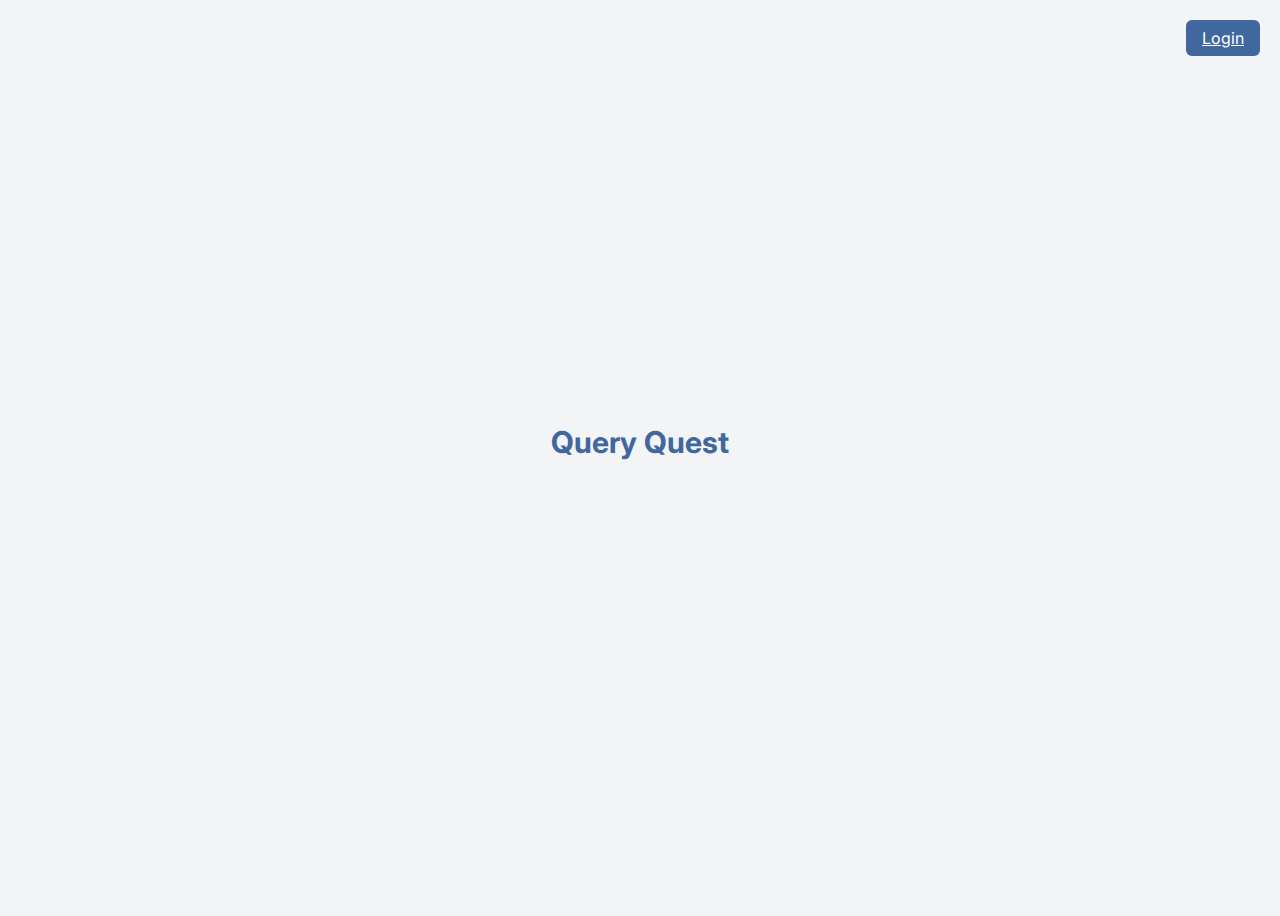
<file: index.html>
<!DOCTYPE html>
<html lang="en">
<head>
    <meta charset="UTF-8">
    <meta name="viewport" content="width=device-width, initial-scale=1.0">
    <title>Query Quest</title>
    <link rel="stylesheet" href="index.css">
</head>
<body class="flex justify-center items-center h-screen bg-gray-100">
    <div id="title" class="text-3xl font-bold mb-8 text-pink-500 bounce">Query Quest</div>
    <a href="login.html" class="absolute top-5 right-5 px-4 py-2 bg-pink-500 text-white rounded-md hover:bg-blue-600 pulse">Login</a>

    <script>
        window.onload = function() {
            document.getElementById('title').style.opacity = 1;
        };
    </script>
</body>
</html>
</file>
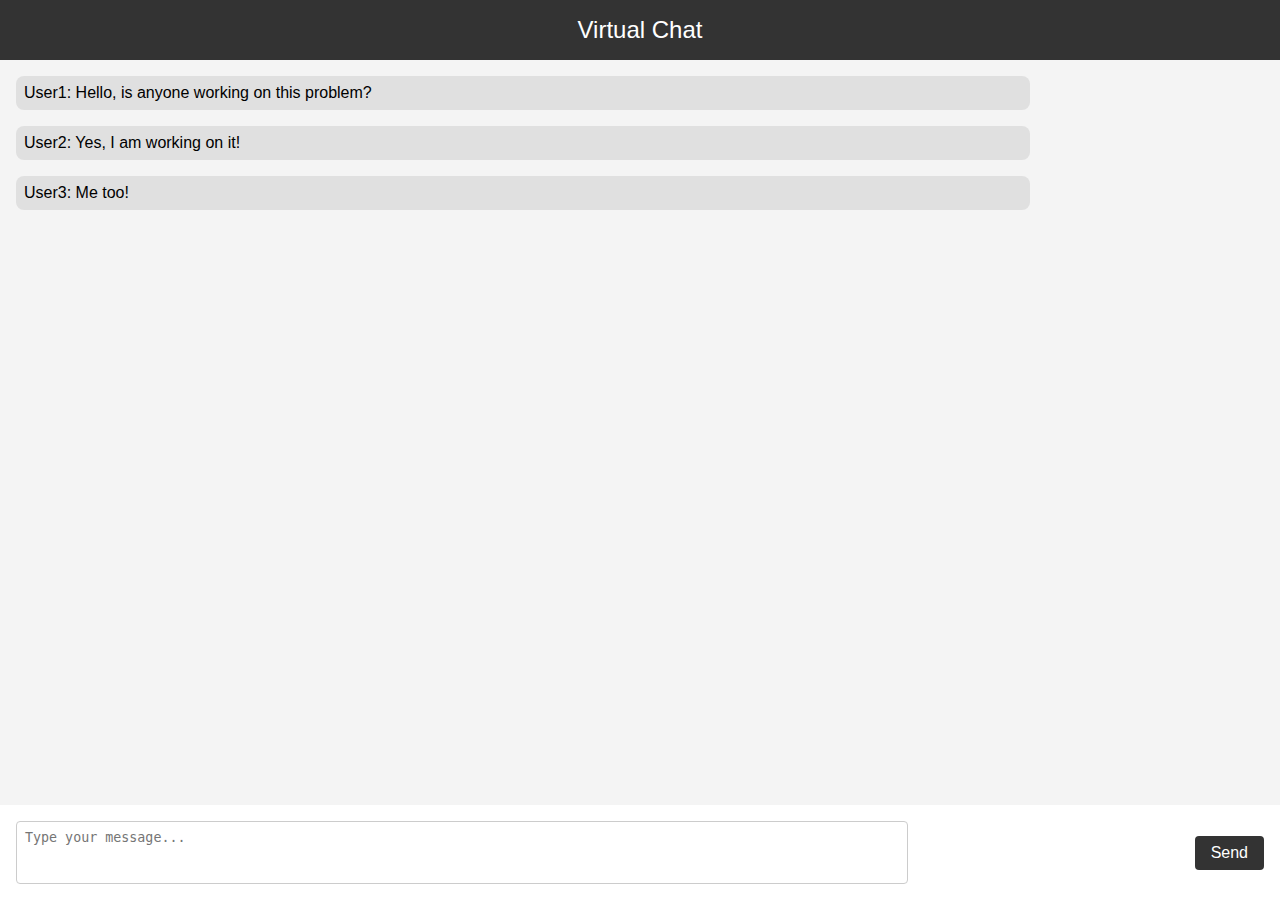
<file: chat.html>
<!DOCTYPE html>
<html lang="en">
<head>
    <meta charset="UTF-8">
    <meta name="viewport" content="width=device-width, initial-scale=1.0">
    <title>Virtual Chat</title>
    <style>
        body {
            font-family: 'Arial', sans-serif;
            margin: 0;
            padding: 0;
            display: flex;
            flex-direction: column;
            height: 100vh;
            background-color: #f4f4f4;
        }

        .header {
            background-color: #333;
            color: #fff;
            padding: 1rem;
            text-align: center;
            font-size: 1.5rem;
        }

        .chat-container {
            flex-grow: 1;
            overflow-y: scroll;
            padding: 1rem;
        }

        .message {
            background-color: #fff;
            border-radius: 8px;
            padding: 0.5rem;
            margin-bottom: 1rem;
            max-width: 80%;
            word-wrap: break-word;
        }

        .user-message {
            background-color: #b3e0ff;
            align-self: flex-end;
        }

        .other-message {
            background-color: #e0e0e0;
            align-self: flex-start;
        }

        .input-container {
            background-color: #fff;
            padding: 1rem;
            display: flex;
            align-items: center;
            justify-content: space-between;
        }

        textarea {
            width: 70%;
            padding: 0.5rem;
            border: 1px solid #ccc;
            border-radius: 4px;
            margin-right: 1rem;
            resize: none;
        }

        button {
            padding: 0.5rem 1rem;
            font-size: 16px;
            cursor: pointer;
            background-color: #333;
            color: #fff;
            border: none;
            border-radius: 4px;
        }
    </style>
</head>
<body>
    <div class="header">Virtual Chat</div>
    <div class="chat-container" id="chatContainer">
        <!-- Messages will be dynamically added here using JavaScript -->
    </div>
    <div class="input-container">
        <textarea id="messageInput" placeholder="Type your message..." rows="3"></textarea>
        <button onclick="sendMessage()">Send</button>
    </div>

    <script>
        // Sample chat messages
        var sampleChatMessages = [
            { 'user': 'User1', 'message': 'Hello, is anyone working on this problem?' },
            { 'user': 'User2', 'message': 'Yes, I am working on it!' },
            { 'user': 'User3', 'message': 'Me too!' },
            // Add more sample messages as needed
        ];

        // Function to dynamically add chat messages to the HTML
        function renderChatMessages() {
            const chatContainer = document.getElementById('chatContainer');
            chatContainer.innerHTML = '';

            sampleChatMessages.forEach(message => {
                const messageElement = document.createElement('div');
                messageElement.classList.add('message', message.user === 'User123' ? 'user-message' : 'other-message');
                messageElement.textContent = `${message.user}: ${message.message}`;

                chatContainer.appendChild(messageElement);
            });

            // Scroll to the bottom to show the latest messages
            chatContainer.scrollTop = chatContainer.scrollHeight;
        }

        // Function to send a new message
        function sendMessage() {
            const messageInput = document.getElementById('messageInput');
            const newMessage = messageInput.value.trim();

            if (newMessage !== '') {
                // Add the new message to the sample messages
                sampleChatMessages.push({ 'user': 'User123', 'message': newMessage });

                // Render the updated chat messages
                renderChatMessages();

                // Clear the input field
                messageInput.value = '';
            }
        }

        // Call the function to render sample chat messages
        renderChatMessages();
    </script>
</body>
</html>
</file>
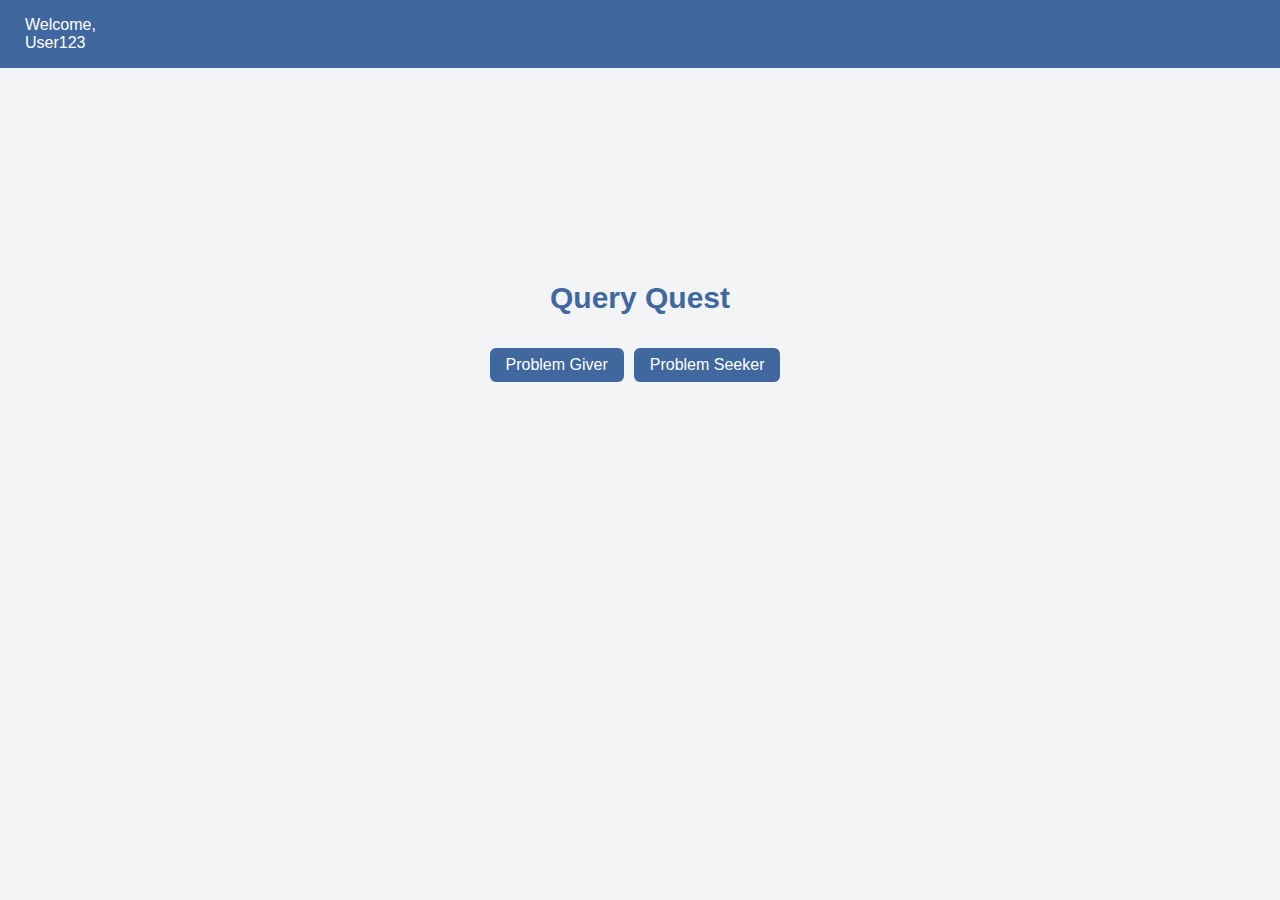
<file: home.html>
<!DOCTYPE html>
<html lang="en">
<head>
    <meta charset="UTF-8">
    <meta name="viewport" content="width=device-width, initial-scale=1.0">
    <title>Query Quest</title>
    <link rel="stylesheet" href="home.css">
</head>
<body>
    <div class="header">
        <div class="credentials">
            <span>Welcome, User123</span>
        </div>
        <div class="help">Help</div>
        <button class="logout">Logout</button>
    </div>
    <div class="container">
        <h1>Query Quest</h1>
        <div class="button-container">
            <a href="problem-giver.html" class="button">Problem Giver</a>
            <a href="problem-seeker.html" class="button">Problem Seeker</a>
        </div>
    </div>
</body>
</html>
</file>
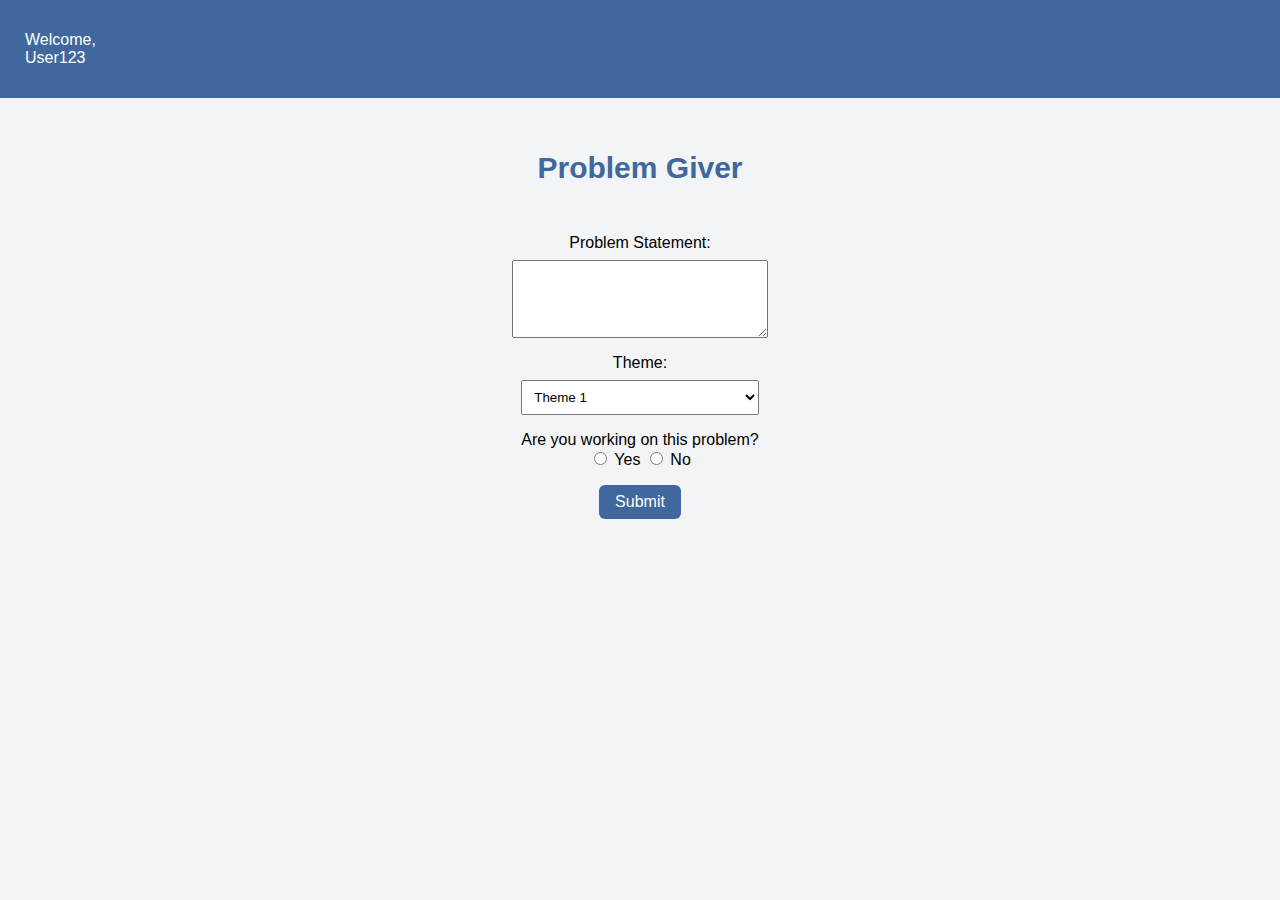
<file: problem-giver.html>
<!-- problem-giver.html -->

<!DOCTYPE html>
<html lang="en">
<head>
    <meta charset="UTF-8">
    <meta name="viewport" content="width=device-width, initial-scale=1.0">
    <title>Problem Giver</title>
    <link rel="stylesheet" href="problem-seeker.css">
    <link rel="stylesheet" href="problem-giver.css">
</head>
<body>
    <div class="header">
        <div class="credentials">
            <span>Welcome, User123</span>
        </div>
        <div class="help">Help</div>
        <button class="logout">Logout</button>
    </div>
    <div class="container">
        <h1>Problem Giver</h1>
        <form id="problemForm">
            <label for="problemStatement">Problem Statement:</label>
            <textarea id="problemStatement" name="problemStatement" rows="4" required></textarea>

            <label for="theme">Theme:</label>
            <select id="theme" name="theme" required>
                <option value="theme1">Theme 1</option>
                <option value="theme2">Theme 2</option>
                <option value="theme3">Theme 3</option>
                <!-- Add more themes as needed -->
            </select>

            <label>Are you working on this problem?</label>
            <div class="yes-no-buttons">
                <label>
                    <input type="radio" name="workingOnProblem" value="yes" required> Yes
                </label>
                <label>
                    <input type="radio" name="workingOnProblem" value="no" required> No
                </label>
            </div>

            <button type="submit">Submit</button>
        </form>
    </div>

    <script>
        document.getElementById('problemForm').addEventListener('submit', function (event) {
            event.preventDefault();

            const problemStatement = document.getElementById('problemStatement').value;
            const theme = document.getElementById('theme').value;
            const workingOnProblem = document.querySelector('input[name="workingOnProblem"]:checked').value;

            // You can perform further actions, like sending the data to the server or processing it.
            console.log('Submitted Data:');
            console.log('Problem Statement:', problemStatement);
            console.log('Theme:', theme);
            console.log('Working on Problem:', workingOnProblem);
        });
    </script>
</body>
</html>
</file>
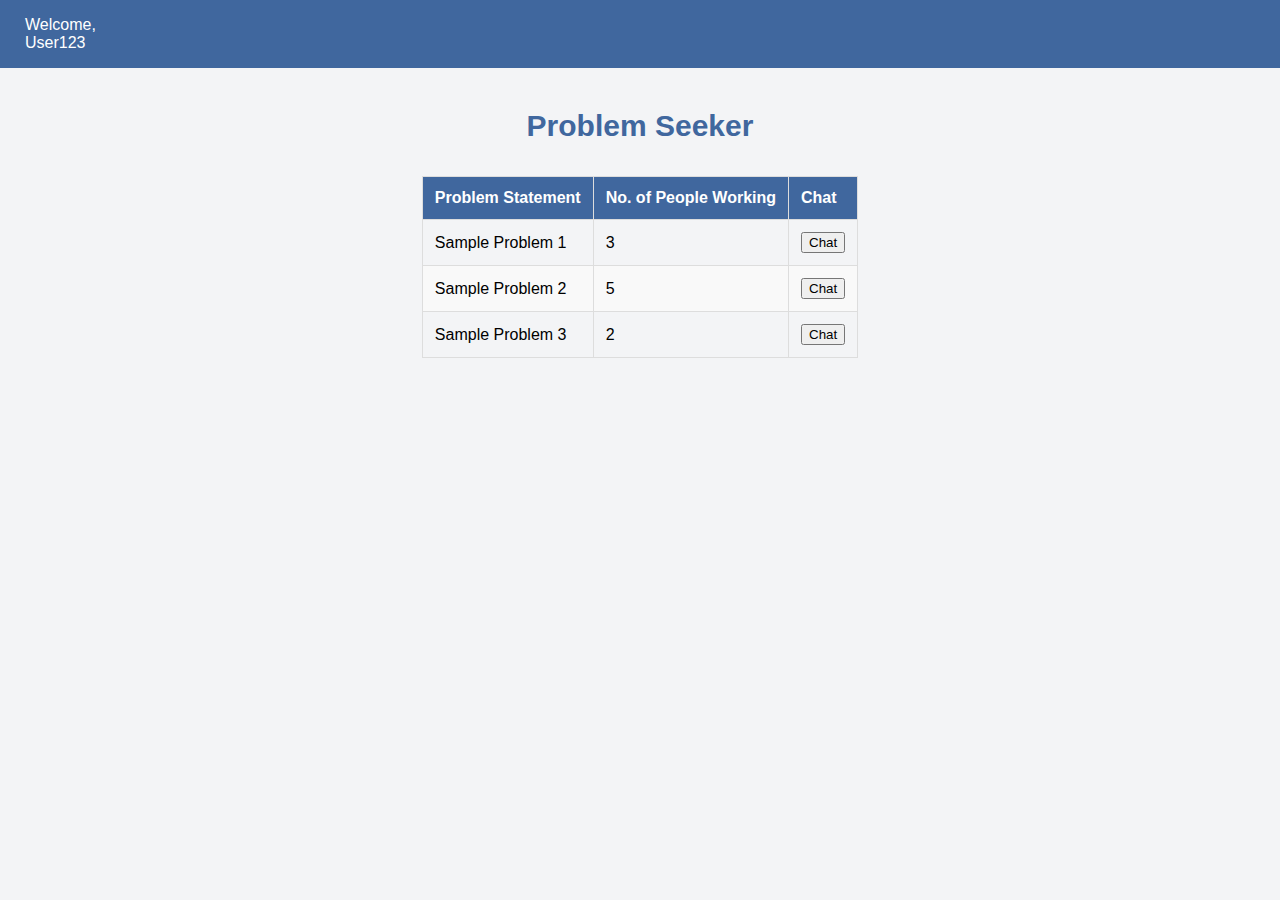
<file: problem-seeker.html>
<!-- problem-seeker.html -->

<!DOCTYPE html>
<html lang="en">
<head>
    <meta charset="UTF-8">
    <meta name="viewport" content="width=device-width, initial-scale=1.0">
    <title>Problem Seeker</title>
    <link rel="stylesheet" href="problem-seeker.css">
</head>
<body>
    <div class="header">
        <div class="credentials">
            <span>Welcome, User123</span>
        </div>
        <div class="help">Help</div>
        <button class="logout">Logout</button>
    </div>
    <div class="container">
        <h1>Problem Seeker</h1>
        <div class="problem-list" id="problemList">
            <!-- Problems will be dynamically added here using JavaScript -->
        </div>

        <script>
            // Sample problems data
            var sampleProblemsData = [
                { 'statement': 'Sample Problem 1', 'numOfPeople': 3 },
                { 'statement': 'Sample Problem 2', 'numOfPeople': 5 },
                { 'statement': 'Sample Problem 3', 'numOfPeople': 2 },
                // Add more sample problems as needed
            ];

            // Function to dynamically add problems to the HTML
            function renderProblems(problemsData) {
                const problemList = document.getElementById('problemList');

                // Create a table element
                const table = document.createElement('table');
                table.classList.add('problem-table');

                // Create table header
                const thead = document.createElement('thead');
                const headerRow = document.createElement('tr');
                const headers = ['Problem Statement', 'No. of People Working', 'Chat'];

                headers.forEach(headerText => {
                    const th = document.createElement('th');
                    th.textContent = headerText;
                    headerRow.appendChild(th);
                });

                thead.appendChild(headerRow);
                table.appendChild(thead);

                // Create table body
                const tbody = document.createElement('tbody');

                problemsData.forEach(problem => {
                    const row = document.createElement('tr');

                    const statementCell = document.createElement('td');
                    statementCell.textContent = problem.statement;

                    const peopleCell = document.createElement('td');
                    peopleCell.textContent = problem.numOfPeople;

                    const chatCell = document.createElement('td');
                    const chatButton = document.createElement('button');
                    chatButton.textContent = 'Chat';
                    chatButton.addEventListener('click', () => navigateToChat(problem.statement)); // Pass the problem statement to the function

                    chatCell.appendChild(chatButton);

                    row.appendChild(statementCell);
                    row.appendChild(peopleCell);
                    row.appendChild(chatCell);

                    tbody.appendChild(row);
                });

                table.appendChild(tbody);
                problemList.appendChild(table);
            }

            // Function to navigate to the chat environment
            function navigateToChat(problemStatement) {
                // Replace this with your logic to navigate to the chat environment
                console.log(`Navigating to chat for problem: ${problemStatement}`);
            }

            // Call the function to render sample problems
            renderProblems(sampleProblemsData);
        </script>
    </div>
</body>
</html>
</file>
<file: index.css>
@import url('https://fonts.googleapis.com/css2?family=Inter:wght@400;500;600;700&display=swap');

body {
    font-family: 'Inter', sans-serif;
    overflow: hidden; /* Hide overflow to prevent horizontal scrollbar */
}

.flex {
    display: flex;
}

.justify-center {
    justify-content: center;
}

.items-center {
    align-items: center;
}

.h-screen {
    height: 100vh;
}

.bg-gray-100 {
    background-color: #f3f4f6;
}

.text-3xl {
    font-size: 1.875rem;
    line-height: 2.25rem;
    opacity: 0; /* Initially hide the title */
    animation: appear 1s forwards; /* Apply the 'appear' animation */
}

@keyframes appear {
    0% {
        transform: scale(0.5); /* Start from small size */
        opacity: 0; /* Start with opacity 0 */
    }
    100% {
        transform: scale(1); /* End with full size */
        opacity: 1; /* End with full opacity */
    }
}

.font-bold {
    font-weight: 700;
}

.mb-8 {
    margin-bottom: 2rem;
}

.absolute {
    position: absolute;
}

.top-5 {
    top: 1.25rem;
}

.right-5 {
    right: 1.25rem;
}

.px-4 {
    padding-left: 1rem;
    padding-right: 1rem;
}

.py-2 {
    padding-top: 0.5rem;
    padding-bottom: 0.5rem;
}

/* Swap pink to blue */
.bg-blue-500 {
    background-color: #FF407D;
}

.text-blue-500 {
    color: #FF407D;
}

/* Swap blue to pink */
.bg-pink-500 {
    background-color: #40679E;
}

.text-pink-500 {
    color: #40679E;
}

.bg-pink-100 {
    background-color: #FFCAD4;
}

.bg-blue-500 {
    background-color: #40679E;
}

.hover\:bg-blue-600:hover {
    background-color: #1B3C73;
}

.text-white {
    color: #fff;
}

.rounded-md {
    border-radius: 0.375rem;
}

/* Animation */
@keyframes pulse {
    0% {
        transform: scale(0.95);
        box-shadow: 0 0 0 0 rgba(64, 103, 158, 0.7); /* Adjusted color */
    }
    70% {
        transform: scale(1);
        box-shadow: 0 0 0 10px rgba(64, 103, 158, 0); /* Adjusted color */
    }
    100% {
        transform: scale(0.95);
        box-shadow: 0 0 0 0 rgba(64, 103, 158, 0); /* Adjusted color */
    }
}

.pulse {
    animation: pulse 1.5s infinite;
}

@keyframes bounce {
    0%, 20%, 50%, 80%, 100% {
        transform: translateY(0);
    }
    40% {
        transform: translateY(-30px);
    }
    60% {
        transform: translateY(-15px);
    }
}

.bounce {
    animation: bounce 2s infinite;
}
</file>
<file: home.css>
body {
    font-family: 'Inter', sans-serif;
    overflow: hidden;
    margin: 0;
    padding: 0;
    display: flex;
    flex-direction: column;
    align-items: center;
    background-color: #f3f4f6;
}

.header {
    width: 100%;
    padding: 1rem;
    background-color: #40679E;
    color: #fff;
    display: flex;
    justify-content: space-between;
    align-items: center;
}

.container {
    text-align: center;
    animation: appear 1s forwards;
    margin-top: 12rem;
}

h1 {
    font-size: 1.875rem;
    line-height: 2.25rem;
    opacity: 1;
    font-weight: 700;
    color: #40679E;
    margin-bottom: 2rem;
}

.button-container {
    display: flex;
    justify-content: center;
}

.button {
    padding: 0.5rem 1rem;
    font-size: 16px;
    cursor: pointer;
    background-color: #40679E;
    color: #fff;
    border: none;
    border-radius: 0.375rem;
    margin-right: 10px;
    text-decoration: none;
    transition: background-color 0.3s ease;
}

.button:hover {
    background-color: #FF407D;
}

.credentials {
    display: flex;
    align-items: center;
    margin-left: 25px;
}

.help {
    margin-left: 1300px;
    cursor: pointer;
    color: #fff;
    text-decoration: underline;
}

.logout {
    padding: 0.5rem 1rem;
    font-size: 16px;
    cursor: pointer;
    background-color: #FF407D;
    color: #fff;
    border: none;
    border-radius: 0.375rem;
    text-decoration: none;
    transition: background-color 0.3s ease;
    margin-right: 25px;
}

.logout:hover {
    background-color: #1B3C73;
}

@keyframes appear {
    0% {
        transform: scale(0.5);
        opacity: 0;
    }
    100% {
        transform: scale(1);
        opacity: 1;
    }
}
</file>
<file: problem-seeker.css>
/* styles.css */

body {
    font-family: 'Inter', sans-serif;
    overflow: hidden;
    margin: 0;
    padding: 0;
    display: flex;
    flex-direction: column;
    align-items: center;
    background-color: #f3f4f6;
}

.header {
    width: 100%;
    padding: 1rem;
    background-color: #40679E;
    color: #fff;
    display: flex;
    justify-content: space-between;
    align-items: center;
}

.container {
    text-align: center;
    animation: appear 1s forwards;
    margin-top: 20px;
}

h1 {
    font-size: 1.875rem;
    line-height: 2.25rem;
    opacity: 1;
    font-weight: 700;
    color: #40679E;
    margin-bottom: 2rem;
}

.problem-list {
    margin-top: 20px;
}

.problem-table {
    width: 100%;
    border-collapse: collapse;
    margin-top: 20px;
}

.problem-table th,
.problem-table td {
    padding: 12px;
    border: 1px solid #ddd;
    text-align: left;
}

.problem-table th {
    background-color: #40679E;
    color: #fff;
}

.problem-table tbody tr:nth-child(even) {
    background-color: #f9f9f9;
}

.problem-table tbody tr:hover {
    background-color: #ddd;
}

.credentials {
    display: flex;
    align-items: center;
    margin-left: 25px;
}

.help {
    margin-left: 1300px;
    cursor: pointer;
    color: #fff;
    text-decoration: underline;
}

.logout {
    padding: 0.5rem 1rem;
    font-size: 16px;
    cursor: pointer;
    background-color: #FF407D;
    color: #fff;
    border: none;
    border-radius: 0.375rem;
    text-decoration: none;
    transition: background-color 0.3s ease;
    margin-right: 25px;
}

.logout:hover {
    background-color: #1B3C73;
}

@keyframes appear {
    0% {
        transform: scale(0.5);
        opacity: 0;
    }
    100% {
        transform: scale(1);
        opacity: 1;
    }
}
</file>
<file: problem-giver.css>
/* problem-giver.css */

body {
    font-family: 'Inter', sans-serif;
    overflow: hidden;
    margin: 0;
    padding: 0;
    display: flex;
    flex-direction: column;
    align-items: center;
    background-color: #f3f4f6;
}

.header {
    width: 100%;
    padding: 1rem;
    background-color: #40679E;
    color: #fff;
    display: flex;
    justify-content: space-between;
    align-items: center;
}

.container {
    text-align: center;
    animation: appear 1s forwards;
    margin-top: 2rem;
}

h1 {
    font-size: 1.875rem;
    line-height: 2.25rem;
    opacity: 1;
    font-weight: 700;
    color: #40679E;
    margin-bottom: 2rem;
}

form {
    display: flex;
    flex-direction: column;
    align-items: center;
}

label {
    margin-top: 1rem;
}

textarea,
select {
    width: 100%;
    padding: 0.5rem;
    margin-top: 0.5rem;
}

input[type="checkbox"] {
    margin-top: 1rem;
}
.help {
    margin-left: 1300px;
    cursor: pointer;
    color: #fff;
    text-decoration: underline;
}

button {
    padding: 0.5rem 1rem;
    font-size: 16px;
    cursor: pointer;
    background-color: #40679E;
    color: #fff;
    border: none;
    border-radius: 0.375rem;
    margin-top: 1rem;
    transition: background-color 0.3s ease;
}

button:hover {
    background-color: #1B3C73;
}

.logout {
    padding: 0.5rem 1rem;
    font-size: 16px;
    cursor: pointer;
    background-color: #FF407D;
    color: #fff;
    border: none;
    border-radius: 0.375rem;
    text-decoration: none;
    transition: background-color 0.3s ease;
    margin-right: 25px;
    margin-bottom: 1rem;
}

.logout:hover {
    background-color: #FF1D4A;
}

@keyframes appear {
    0% {
        transform: scale(0.5);
        opacity: 0;
    }
    100% {
        transform: scale(1);
        opacity: 1;
    }
}
</file>
